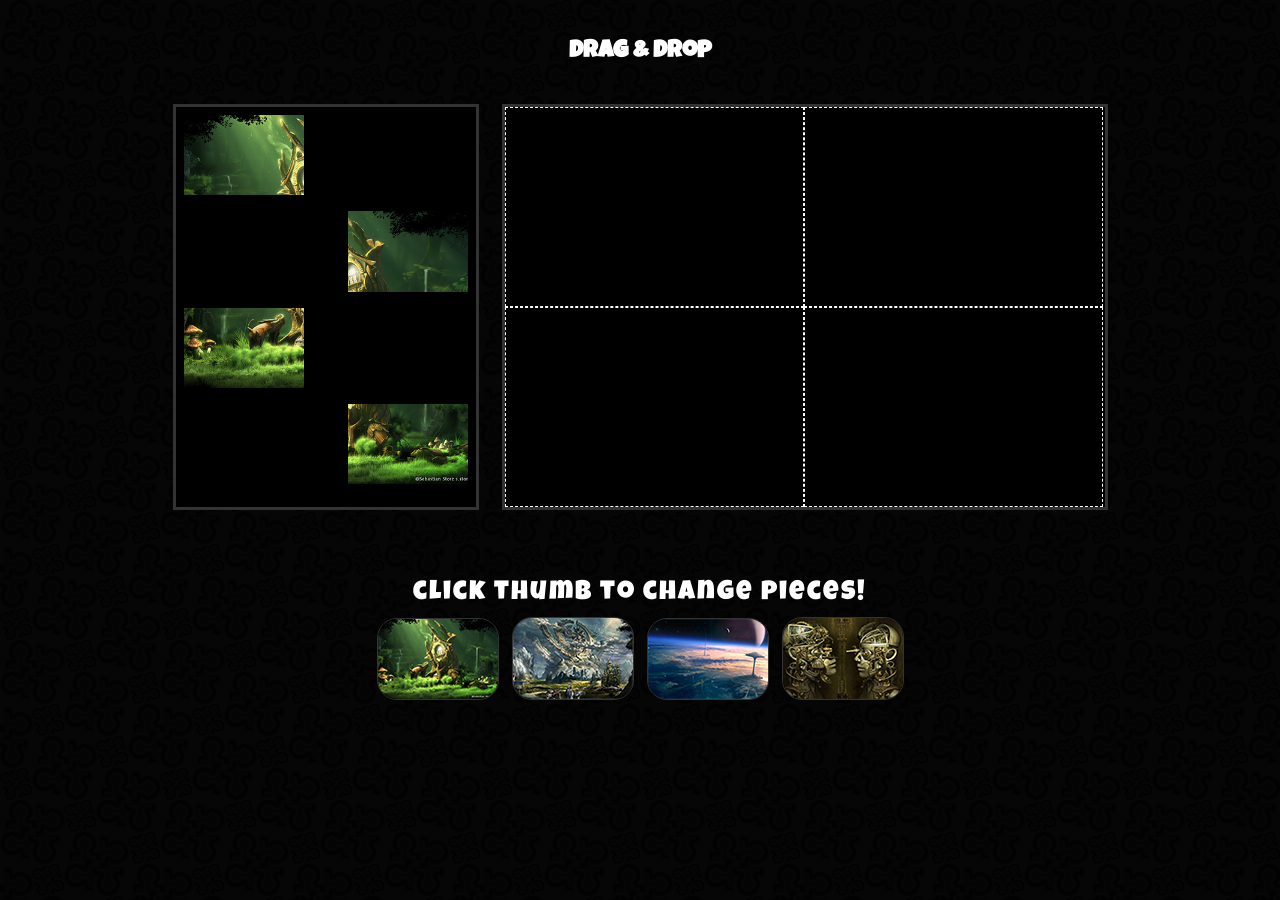
<file: index.html>
<!doctype html>
<html>
<head>
<meta charset="utf-8">
	<title>Drag and Drop Puzzle Game</title>
	<link href="https://fonts.googleapis.com/css?family=Luckiest+Guy" rel="stylesheet">
	<link href="css/ddmain.css" rel="stylesheet" type="text/css">
</head>
<body>
	<header id="headLine">
		<h2>Drag & Drop</h2>
	</header>
	<section id="game-boards">
		<!-- these are draggable pieces -->
		<div class="puzzle-pieces">
			<img id="topLeft" data-imageref="0" src="images/dd/topLeft0.jpg" alt="top left" class="puzzle-image">
			<img id="topRight" data-imageref="1" src="images/dd/topRight0.jpg" alt="top left" class="puzzle-image">
			<img id="bottomLeft" data-imageref="2" src="images/dd/bottomLeft0.jpg" alt="top left" class="puzzle-image">
			<img id="bottomRight" data-imageref="3" src="images/dd/bottomRight0.jpg" alt="top left" class="puzzle-image">
		</div>
		<!-- this is the drop zone  container-->
		<div class="puzzle-board">
			<!-- these are the drop zones -->
			<div class="drop-zone"></div>
			<div class="drop-zone"></div>
			<div class="drop-zone"></div>
			<div class="drop-zone"></div>
		</div>
	</section>

	<footer>
		<!-- <h2 class="hidden">Switch the Puzzle</h2> -->
		<p>click thumb to change pieces!</p>
		<nav id="buttonHolder">
			<h3 class="hidden">Select Image</h3>
			<img data-imageref="0" data-videosrc="somesrc" src="images/dd/buttonZero.jpg" alt="thumbnail">
			<img data-imageref="1" src="images/dd/buttonOne.jpg" alt="thumbnail">
	    <img data-imageref="2" src="images/dd/buttonTwo.jpg" alt="thumbnail">
			<img data-imageref="3" src="images/dd/buttonThree.jpg" alt="thumbnail">
		</nav>
	</footer>

	<script src="js/main.js"></script>
</body>
</html>
</file>
<file: css/ddmain.css>
@charset "utf-8";
/* CSS Document */
body {
	background-image: url(../images/dd/puzzle2.jpg);
	background-repeat: repeat;
	background-color: #333;
	color: #FFF;
	font-family: 'Luckiest Guy', sans-serif;
	font-size: 16px;
}

.hidden { display: none }

#game-boards { width: 100%; text-align: center; }

.puzzle-pieces, .puzzle-board {
	margin-top: 40px;
	height: 400px;
	display: inline-block;
	border: medium solid #333;
	background-color: #000;
	color: inherit;
	overflow: hidden;
}

.puzzle-pieces { width: 300px; margin-right: 20px; }

.puzzle-board { width: 600px; }

.puzzle-image {
	width: 40%;
	display: block;
	padding: 8px;
	cursor: pointer;
}

/* arrange the puzzle pieces on the board */
.puzzle-image:nth-child(even) {
	float: right;
	clear: both;
}

.puzzle-image:nth-child(odd) {
	float: left;
	clear: both;
}

/* set up drop zones */
.drop-zone {
	width: 49.5%;
	height: 49.5%;
	border: thin dashed white;
	float: left;
	position: relative;
}

/* end board styles */


header {
	position: relative;
	top: 20px;
	width: 600px;
	margin: 0px auto;
	text-align: center;
}

header h1 {
	font-size: 3.25em;
  	letter-spacing: 3px;
	margin: 10px 0
}

header p, footer p {
	font-size: 1.7em;
	letter-spacing: 2px;
	margin: 10px 0
}

footer {
	position: relative;
	width: 600px;
	margin: 65px auto 0;
	text-align: center;
}

#buttonHolder { margin: 0px auto; text-align: center; }

#buttonHolder img {
	margin-left: 5px;
	margin-right: 5px;
	border-radius: 20px;
	border: thin solid #333;
	cursor: pointer;
}

#buttonHolder img:hover { opacity: .5; }
</file>
